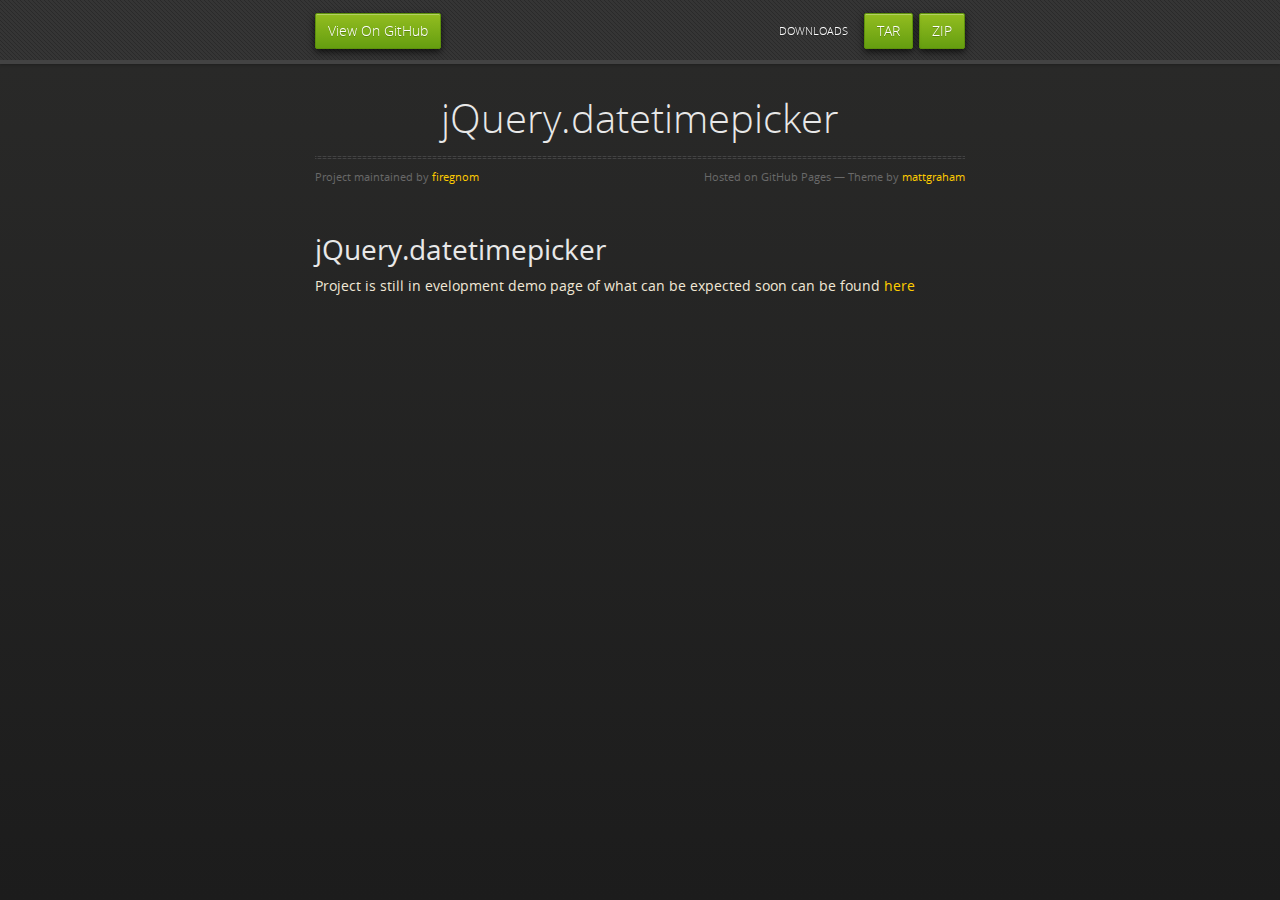
<file: index.html>
<!doctype html>
<html>
  <head>
    <meta charset="utf-8">
    <meta http-equiv="X-UA-Compatible" content="chrome=1">
    <title>Jquery-datetimepicker by firegnom</title>
    <link rel="stylesheet" href="stylesheets/styles.css">
    <link rel="stylesheet" href="stylesheets/pygment_trac.css">
    <script src="https://ajax.googleapis.com/ajax/libs/jquery/1.7.1/jquery.min.js"></script>
    <script src="javascripts/respond.js"></script>
    <!--[if lt IE 9]>
      <script src="//html5shiv.googlecode.com/svn/trunk/html5.js"></script>
    <![endif]-->
    <!--[if lt IE 8]>
    <link rel="stylesheet" href="stylesheets/ie.css">
    <![endif]-->
    <meta name="viewport" content="width=device-width, initial-scale=1, user-scalable=no">

  </head>
  <body>
      <div id="header">
        <nav>
          <li class="fork"><a href="https://github.com/firegnom/jquery-datetimepicker">View On GitHub</a></li>
          <li class="downloads"><a href="https://github.com/firegnom/jquery-datetimepicker/zipball/master">ZIP</a></li>
          <li class="downloads"><a href="https://github.com/firegnom/jquery-datetimepicker/tarball/master">TAR</a></li>
          <li class="title">DOWNLOADS</li>
        </nav>
      </div><!-- end header -->

    <div class="wrapper">

      <section>
        <div id="title">
          <h1>jQuery.datetimepicker</h1>
          <p></p>
          <hr>
          <span class="credits left">Project maintained by <a href="https://github.com/firegnom">firegnom</a></span>
          <span class="credits right">Hosted on GitHub Pages &mdash; Theme by <a href="http://twitter.com/#!/michigangraham">mattgraham</a></span>
        </div>

        <h1>jQuery.datetimepicker</h1>

		<p>Project is still  in evelopment demo page of what can be expected soon can be found <a href="demo/index.html">here</a></p>
      </section>

    </div>
    <!--[if !IE]><script>fixScale(document);</script><!--<![endif]-->
    
  </body>
</html>
</file>
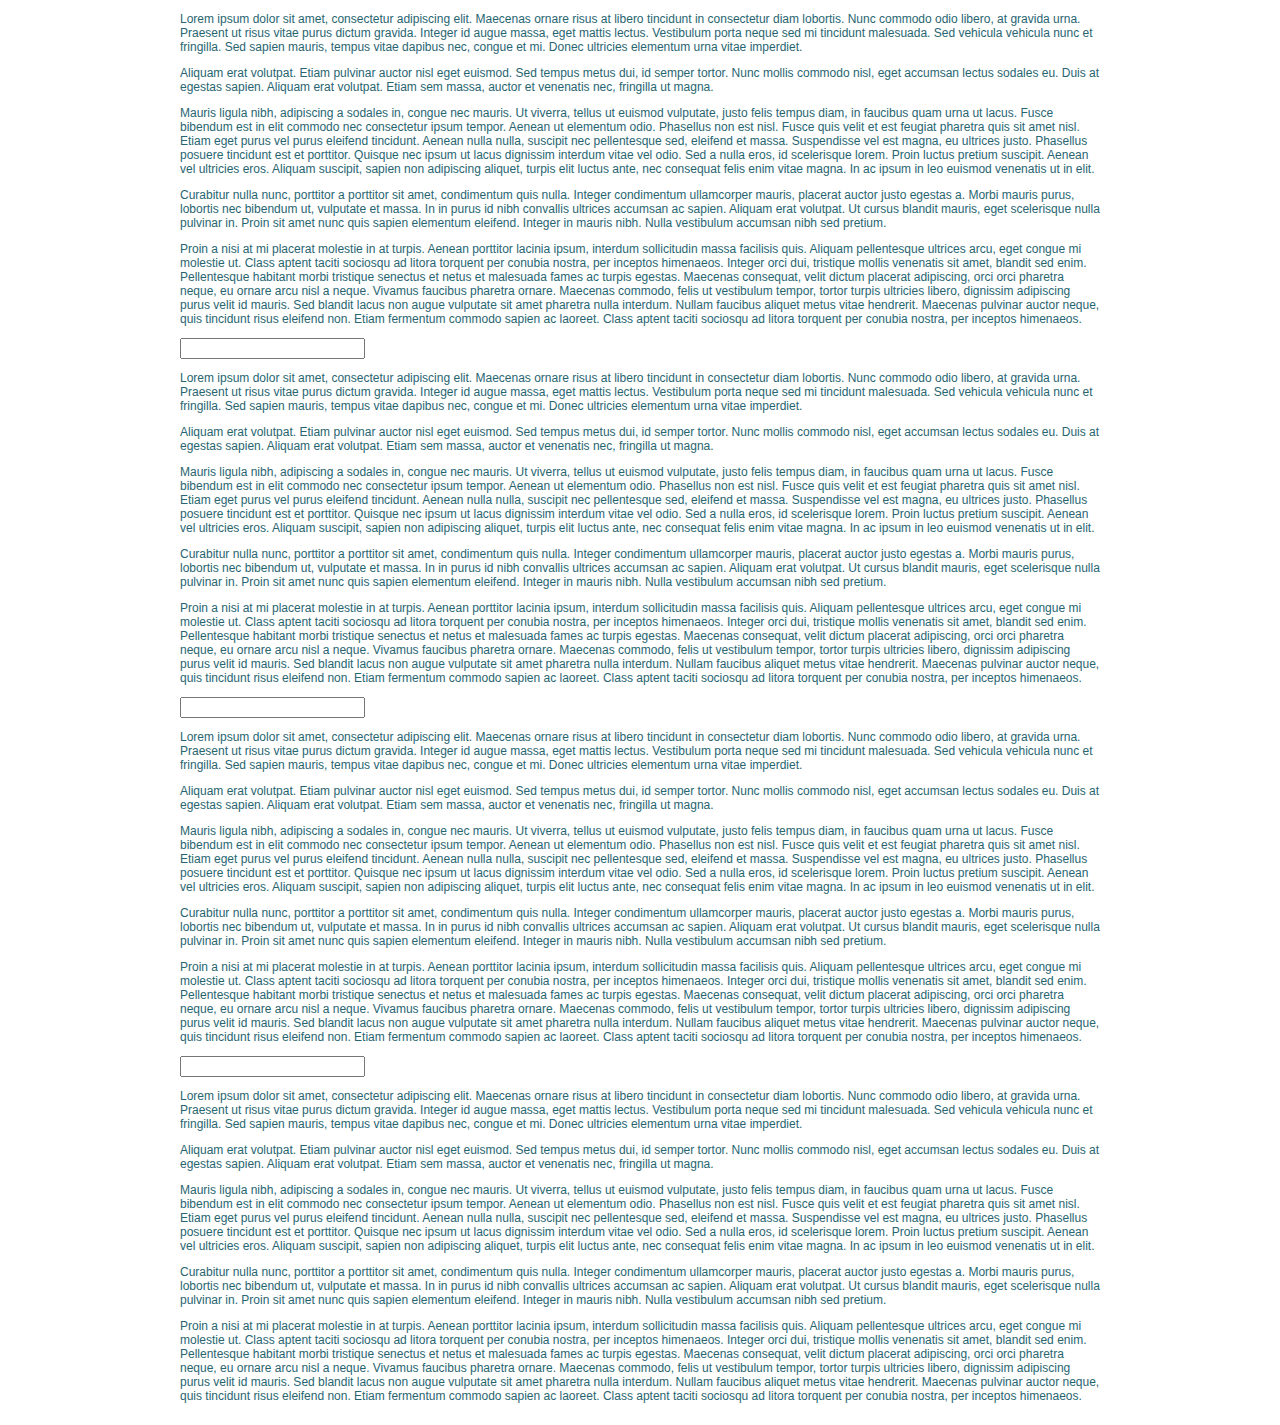
<file: demo/index.html>
<!DOCTYPE HTML PUBLIC "-//W3C//DTD HTML 4.01 Transitional//EN" "http://www.w3.org/TR/html4/loose.dtd">
<html >
<head>
    <meta content="text/html; charset=utf-8" http-equiv="Content-Type" />
        <link rel="stylesheet" type="text/css" media="screen" href="css/style.css" />
    <link rel="stylesheet" type="text/css" media="screen" href="css/custom-theme/jquery-ui-1.8.21.custom.css" />
	<link rel="stylesheet" type="text/css" media="screen" href="css/jquery.datetimepicker.css" />
    <script type="text/javascript" src="js/jquery-1.7.2.min.js"></script>
	<script type="text/javascript" src="js/jquery-ui-1.8.21.custom.min.js"></script>
	<script type="text/javascript" src="js/jquery.datetimepicker.js"></script>
	<script type="text/javascript" src="js/date-en-IE.js"></script>
</style>
</head>
<body>
  <div id="debug">
    </div>
  <div id="content">
	<script type="text/javascript">
		$(function(){
			$('div[name=input] input').datetimepicker();
		});
	</script>
	
	
<p>
Lorem ipsum dolor sit amet, consectetur adipiscing elit. Maecenas ornare risus at libero tincidunt in consectetur diam lobortis. Nunc commodo odio libero, at gravida urna. Praesent ut risus vitae purus dictum gravida. Integer id augue massa, eget mattis lectus. Vestibulum porta neque sed mi tincidunt malesuada. Sed vehicula vehicula nunc et fringilla. Sed sapien mauris, tempus vitae dapibus nec, congue et mi. Donec ultricies elementum urna vitae imperdiet.
</p>
<p>
Aliquam erat volutpat. Etiam pulvinar auctor nisl eget euismod. Sed tempus metus dui, id semper tortor. Nunc mollis commodo nisl, eget accumsan lectus sodales eu. Duis at egestas sapien. Aliquam erat volutpat. Etiam sem massa, auctor et venenatis nec, fringilla ut magna.
</p>
<p>
Mauris ligula nibh, adipiscing a sodales in, congue nec mauris. Ut viverra, tellus ut euismod vulputate, justo felis tempus diam, in faucibus quam urna ut lacus. Fusce bibendum est in elit commodo nec consectetur ipsum tempor. Aenean ut elementum odio. Phasellus non est nisl. Fusce quis velit et est feugiat pharetra quis sit amet nisl. Etiam eget purus vel purus eleifend tincidunt. Aenean nulla nulla, suscipit nec pellentesque sed, eleifend et massa. Suspendisse vel est magna, eu ultrices justo. Phasellus posuere tincidunt est et porttitor. Quisque nec ipsum ut lacus dignissim interdum vitae vel odio. Sed a nulla eros, id scelerisque lorem. Proin luctus pretium suscipit. Aenean vel ultricies eros. Aliquam suscipit, sapien non adipiscing aliquet, turpis elit luctus ante, nec consequat felis enim vitae magna. In ac ipsum in leo euismod venenatis ut in elit.
</p>
<p>
Curabitur nulla nunc, porttitor a porttitor sit amet, condimentum quis nulla. Integer condimentum ullamcorper mauris, placerat auctor justo egestas a. Morbi mauris purus, lobortis nec bibendum ut, vulputate et massa. In in purus id nibh convallis ultrices accumsan ac sapien. Aliquam erat volutpat. Ut cursus blandit mauris, eget scelerisque nulla pulvinar in. Proin sit amet nunc quis sapien elementum eleifend. Integer in mauris nibh. Nulla vestibulum accumsan nibh sed pretium.
</p>
<p>
Proin a nisi at mi placerat molestie in at turpis. Aenean porttitor lacinia ipsum, interdum sollicitudin massa facilisis quis. Aliquam pellentesque ultrices arcu, eget congue mi molestie ut. Class aptent taciti sociosqu ad litora torquent per conubia nostra, per inceptos himenaeos. Integer orci dui, tristique mollis venenatis sit amet, blandit sed enim. Pellentesque habitant morbi tristique senectus et netus et malesuada fames ac turpis egestas. Maecenas consequat, velit dictum placerat adipiscing, orci orci pharetra neque, eu ornare arcu nisl a neque. Vivamus faucibus pharetra ornare. Maecenas commodo, felis ut vestibulum tempor, tortor turpis ultricies libero, dignissim adipiscing purus velit id mauris. Sed blandit lacus non augue vulputate sit amet pharetra nulla interdum. Nullam faucibus aliquet metus vitae hendrerit. Maecenas pulvinar auctor neque, quis tincidunt risus eleifend non. Etiam fermentum commodo sapien ac laoreet. Class aptent taciti sociosqu ad litora torquent per conubia nostra, per inceptos himenaeos.
</p>
	
	<div name="input">
		<input type="text"/>
	</div>
	
	<p>
Lorem ipsum dolor sit amet, consectetur adipiscing elit. Maecenas ornare risus at libero tincidunt in consectetur diam lobortis. Nunc commodo odio libero, at gravida urna. Praesent ut risus vitae purus dictum gravida. Integer id augue massa, eget mattis lectus. Vestibulum porta neque sed mi tincidunt malesuada. Sed vehicula vehicula nunc et fringilla. Sed sapien mauris, tempus vitae dapibus nec, congue et mi. Donec ultricies elementum urna vitae imperdiet.
</p>
<p>
Aliquam erat volutpat. Etiam pulvinar auctor nisl eget euismod. Sed tempus metus dui, id semper tortor. Nunc mollis commodo nisl, eget accumsan lectus sodales eu. Duis at egestas sapien. Aliquam erat volutpat. Etiam sem massa, auctor et venenatis nec, fringilla ut magna.
</p>
<p>
Mauris ligula nibh, adipiscing a sodales in, congue nec mauris. Ut viverra, tellus ut euismod vulputate, justo felis tempus diam, in faucibus quam urna ut lacus. Fusce bibendum est in elit commodo nec consectetur ipsum tempor. Aenean ut elementum odio. Phasellus non est nisl. Fusce quis velit et est feugiat pharetra quis sit amet nisl. Etiam eget purus vel purus eleifend tincidunt. Aenean nulla nulla, suscipit nec pellentesque sed, eleifend et massa. Suspendisse vel est magna, eu ultrices justo. Phasellus posuere tincidunt est et porttitor. Quisque nec ipsum ut lacus dignissim interdum vitae vel odio. Sed a nulla eros, id scelerisque lorem. Proin luctus pretium suscipit. Aenean vel ultricies eros. Aliquam suscipit, sapien non adipiscing aliquet, turpis elit luctus ante, nec consequat felis enim vitae magna. In ac ipsum in leo euismod venenatis ut in elit.
</p>
<p>
Curabitur nulla nunc, porttitor a porttitor sit amet, condimentum quis nulla. Integer condimentum ullamcorper mauris, placerat auctor justo egestas a. Morbi mauris purus, lobortis nec bibendum ut, vulputate et massa. In in purus id nibh convallis ultrices accumsan ac sapien. Aliquam erat volutpat. Ut cursus blandit mauris, eget scelerisque nulla pulvinar in. Proin sit amet nunc quis sapien elementum eleifend. Integer in mauris nibh. Nulla vestibulum accumsan nibh sed pretium.
</p>
<p>
Proin a nisi at mi placerat molestie in at turpis. Aenean porttitor lacinia ipsum, interdum sollicitudin massa facilisis quis. Aliquam pellentesque ultrices arcu, eget congue mi molestie ut. Class aptent taciti sociosqu ad litora torquent per conubia nostra, per inceptos himenaeos. Integer orci dui, tristique mollis venenatis sit amet, blandit sed enim. Pellentesque habitant morbi tristique senectus et netus et malesuada fames ac turpis egestas. Maecenas consequat, velit dictum placerat adipiscing, orci orci pharetra neque, eu ornare arcu nisl a neque. Vivamus faucibus pharetra ornare. Maecenas commodo, felis ut vestibulum tempor, tortor turpis ultricies libero, dignissim adipiscing purus velit id mauris. Sed blandit lacus non augue vulputate sit amet pharetra nulla interdum. Nullam faucibus aliquet metus vitae hendrerit. Maecenas pulvinar auctor neque, quis tincidunt risus eleifend non. Etiam fermentum commodo sapien ac laoreet. Class aptent taciti sociosqu ad litora torquent per conubia nostra, per inceptos himenaeos.
</p>
<div name="input">
		<input type="text"/>
	</div>
	
	<p>
Lorem ipsum dolor sit amet, consectetur adipiscing elit. Maecenas ornare risus at libero tincidunt in consectetur diam lobortis. Nunc commodo odio libero, at gravida urna. Praesent ut risus vitae purus dictum gravida. Integer id augue massa, eget mattis lectus. Vestibulum porta neque sed mi tincidunt malesuada. Sed vehicula vehicula nunc et fringilla. Sed sapien mauris, tempus vitae dapibus nec, congue et mi. Donec ultricies elementum urna vitae imperdiet.
</p>
<p>
Aliquam erat volutpat. Etiam pulvinar auctor nisl eget euismod. Sed tempus metus dui, id semper tortor. Nunc mollis commodo nisl, eget accumsan lectus sodales eu. Duis at egestas sapien. Aliquam erat volutpat. Etiam sem massa, auctor et venenatis nec, fringilla ut magna.
</p>
<p>
Mauris ligula nibh, adipiscing a sodales in, congue nec mauris. Ut viverra, tellus ut euismod vulputate, justo felis tempus diam, in faucibus quam urna ut lacus. Fusce bibendum est in elit commodo nec consectetur ipsum tempor. Aenean ut elementum odio. Phasellus non est nisl. Fusce quis velit et est feugiat pharetra quis sit amet nisl. Etiam eget purus vel purus eleifend tincidunt. Aenean nulla nulla, suscipit nec pellentesque sed, eleifend et massa. Suspendisse vel est magna, eu ultrices justo. Phasellus posuere tincidunt est et porttitor. Quisque nec ipsum ut lacus dignissim interdum vitae vel odio. Sed a nulla eros, id scelerisque lorem. Proin luctus pretium suscipit. Aenean vel ultricies eros. Aliquam suscipit, sapien non adipiscing aliquet, turpis elit luctus ante, nec consequat felis enim vitae magna. In ac ipsum in leo euismod venenatis ut in elit.
</p>
<p>
Curabitur nulla nunc, porttitor a porttitor sit amet, condimentum quis nulla. Integer condimentum ullamcorper mauris, placerat auctor justo egestas a. Morbi mauris purus, lobortis nec bibendum ut, vulputate et massa. In in purus id nibh convallis ultrices accumsan ac sapien. Aliquam erat volutpat. Ut cursus blandit mauris, eget scelerisque nulla pulvinar in. Proin sit amet nunc quis sapien elementum eleifend. Integer in mauris nibh. Nulla vestibulum accumsan nibh sed pretium.
</p>
<p>
Proin a nisi at mi placerat molestie in at turpis. Aenean porttitor lacinia ipsum, interdum sollicitudin massa facilisis quis. Aliquam pellentesque ultrices arcu, eget congue mi molestie ut. Class aptent taciti sociosqu ad litora torquent per conubia nostra, per inceptos himenaeos. Integer orci dui, tristique mollis venenatis sit amet, blandit sed enim. Pellentesque habitant morbi tristique senectus et netus et malesuada fames ac turpis egestas. Maecenas consequat, velit dictum placerat adipiscing, orci orci pharetra neque, eu ornare arcu nisl a neque. Vivamus faucibus pharetra ornare. Maecenas commodo, felis ut vestibulum tempor, tortor turpis ultricies libero, dignissim adipiscing purus velit id mauris. Sed blandit lacus non augue vulputate sit amet pharetra nulla interdum. Nullam faucibus aliquet metus vitae hendrerit. Maecenas pulvinar auctor neque, quis tincidunt risus eleifend non. Etiam fermentum commodo sapien ac laoreet. Class aptent taciti sociosqu ad litora torquent per conubia nostra, per inceptos himenaeos.
</p>
<div name="input">
		<input type="text"/>
	</div>
	
	<p>
Lorem ipsum dolor sit amet, consectetur adipiscing elit. Maecenas ornare risus at libero tincidunt in consectetur diam lobortis. Nunc commodo odio libero, at gravida urna. Praesent ut risus vitae purus dictum gravida. Integer id augue massa, eget mattis lectus. Vestibulum porta neque sed mi tincidunt malesuada. Sed vehicula vehicula nunc et fringilla. Sed sapien mauris, tempus vitae dapibus nec, congue et mi. Donec ultricies elementum urna vitae imperdiet.
</p>
<p>
Aliquam erat volutpat. Etiam pulvinar auctor nisl eget euismod. Sed tempus metus dui, id semper tortor. Nunc mollis commodo nisl, eget accumsan lectus sodales eu. Duis at egestas sapien. Aliquam erat volutpat. Etiam sem massa, auctor et venenatis nec, fringilla ut magna.
</p>
<p>
Mauris ligula nibh, adipiscing a sodales in, congue nec mauris. Ut viverra, tellus ut euismod vulputate, justo felis tempus diam, in faucibus quam urna ut lacus. Fusce bibendum est in elit commodo nec consectetur ipsum tempor. Aenean ut elementum odio. Phasellus non est nisl. Fusce quis velit et est feugiat pharetra quis sit amet nisl. Etiam eget purus vel purus eleifend tincidunt. Aenean nulla nulla, suscipit nec pellentesque sed, eleifend et massa. Suspendisse vel est magna, eu ultrices justo. Phasellus posuere tincidunt est et porttitor. Quisque nec ipsum ut lacus dignissim interdum vitae vel odio. Sed a nulla eros, id scelerisque lorem. Proin luctus pretium suscipit. Aenean vel ultricies eros. Aliquam suscipit, sapien non adipiscing aliquet, turpis elit luctus ante, nec consequat felis enim vitae magna. In ac ipsum in leo euismod venenatis ut in elit.
</p>
<p>
Curabitur nulla nunc, porttitor a porttitor sit amet, condimentum quis nulla. Integer condimentum ullamcorper mauris, placerat auctor justo egestas a. Morbi mauris purus, lobortis nec bibendum ut, vulputate et massa. In in purus id nibh convallis ultrices accumsan ac sapien. Aliquam erat volutpat. Ut cursus blandit mauris, eget scelerisque nulla pulvinar in. Proin sit amet nunc quis sapien elementum eleifend. Integer in mauris nibh. Nulla vestibulum accumsan nibh sed pretium.
</p>
<p>
Proin a nisi at mi placerat molestie in at turpis. Aenean porttitor lacinia ipsum, interdum sollicitudin massa facilisis quis. Aliquam pellentesque ultrices arcu, eget congue mi molestie ut. Class aptent taciti sociosqu ad litora torquent per conubia nostra, per inceptos himenaeos. Integer orci dui, tristique mollis venenatis sit amet, blandit sed enim. Pellentesque habitant morbi tristique senectus et netus et malesuada fames ac turpis egestas. Maecenas consequat, velit dictum placerat adipiscing, orci orci pharetra neque, eu ornare arcu nisl a neque. Vivamus faucibus pharetra ornare. Maecenas commodo, felis ut vestibulum tempor, tortor turpis ultricies libero, dignissim adipiscing purus velit id mauris. Sed blandit lacus non augue vulputate sit amet pharetra nulla interdum. Nullam faucibus aliquet metus vitae hendrerit. Maecenas pulvinar auctor neque, quis tincidunt risus eleifend non. Etiam fermentum commodo sapien ac laoreet. Class aptent taciti sociosqu ad litora torquent per conubia nostra, per inceptos himenaeos.
</p>

	
  </div>
</body>
</html>
</file>
<file: stylesheets/styles.css>
@font-face {
  font-family: 'OpenSansLight';
  src: url("../fonts/OpenSans-Light-webfont.eot");
  src: url("../fonts/OpenSans-Light-webfont.eot?#iefix") format("embedded-opentype"), url("../fonts/OpenSans-Light-webfont.woff") format("woff"), url("../fonts/OpenSans-Light-webfont.ttf") format("truetype"), url("../fonts/OpenSans-Light-webfont.svg#OpenSansLight") format("svg");
  font-weight: normal;
  font-style: normal;
}

@font-face {
  font-family: 'OpenSansLightItalic';
  src: url("../fonts/OpenSans-LightItalic-webfont.eot");
  src: url("../fonts/OpenSans-LightItalic-webfont.eot?#iefix") format("embedded-opentype"), url("../fonts/OpenSans-LightItalic-webfont.woff") format("woff"), url("../fonts/OpenSans-LightItalic-webfont.ttf") format("truetype"), url("../fonts/OpenSans-LightItalic-webfont.svg#OpenSansLightItalic") format("svg");
  font-weight: normal;
  font-style: normal;
}

@font-face {
  font-family: 'OpenSansRegular';
  src: url("../fonts/OpenSans-Regular-webfont.eot");
  src: url("../fonts/OpenSans-Regular-webfont.eot?#iefix") format("embedded-opentype"), url("../fonts/OpenSans-Regular-webfont.woff") format("woff"), url("../fonts/OpenSans-Regular-webfont.ttf") format("truetype"), url("../fonts/OpenSans-Regular-webfont.svg#OpenSansRegular") format("svg");
  font-weight: normal;
  font-style: normal;
  -webkit-font-smoothing: antialiased;
}

@font-face {
  font-family: 'OpenSansItalic';
  src: url("../fonts/OpenSans-Italic-webfont.eot");
  src: url("../fonts/OpenSans-Italic-webfont.eot?#iefix") format("embedded-opentype"), url("../fonts/OpenSans-Italic-webfont.woff") format("woff"), url("../fonts/OpenSans-Italic-webfont.ttf") format("truetype"), url("../fonts/OpenSans-Italic-webfont.svg#OpenSansItalic") format("svg");
  font-weight: normal;
  font-style: normal;
  -webkit-font-smoothing: antialiased;
}

@font-face {
  font-family: 'OpenSansSemibold';
  src: url("../fonts/OpenSans-Semibold-webfont.eot");
  src: url("../fonts/OpenSans-Semibold-webfont.eot?#iefix") format("embedded-opentype"), url("../fonts/OpenSans-Semibold-webfont.woff") format("woff"), url("../fonts/OpenSans-Semibold-webfont.ttf") format("truetype"), url("../fonts/OpenSans-Semibold-webfont.svg#OpenSansSemibold") format("svg");
  font-weight: normal;
  font-style: normal;
  -webkit-font-smoothing: antialiased;
}

@font-face {
  font-family: 'OpenSansSemiboldItalic';
  src: url("../fonts/OpenSans-SemiboldItalic-webfont.eot");
  src: url("../fonts/OpenSans-SemiboldItalic-webfont.eot?#iefix") format("embedded-opentype"), url("../fonts/OpenSans-SemiboldItalic-webfont.woff") format("woff"), url("../fonts/OpenSans-SemiboldItalic-webfont.ttf") format("truetype"), url("../fonts/OpenSans-SemiboldItalic-webfont.svg#OpenSansSemiboldItalic") format("svg");
  font-weight: normal;
  font-style: normal;
  -webkit-font-smoothing: antialiased;
}

@font-face {
  font-family: 'OpenSansBold';
  src: url("../fonts/OpenSans-Bold-webfont.eot");
  src: url("../fonts/OpenSans-Bold-webfont.eot?#iefix") format("embedded-opentype"), url("../fonts/OpenSans-Bold-webfont.woff") format("woff"), url("../fonts/OpenSans-Bold-webfont.ttf") format("truetype"), url("../fonts/OpenSans-Bold-webfont.svg#OpenSansBold") format("svg");
  font-weight: normal;
  font-style: normal;
  -webkit-font-smoothing: antialiased;
}

@font-face {
  font-family: 'OpenSansBoldItalic';
  src: url("../fonts/OpenSans-BoldItalic-webfont.eot");
  src: url("../fonts/OpenSans-BoldItalic-webfont.eot?#iefix") format("embedded-opentype"), url("../fonts/OpenSans-BoldItalic-webfont.woff") format("woff"), url("../fonts/OpenSans-BoldItalic-webfont.ttf") format("truetype"), url("../fonts/OpenSans-BoldItalic-webfont.svg#OpenSansBoldItalic") format("svg");
  font-weight: normal;
  font-style: normal;
  -webkit-font-smoothing: antialiased;
}

/* normalize.css 2012-02-07T12:37 UTC - http://github.com/necolas/normalize.css */
/* =============================================================================
   HTML5 display definitions
   ========================================================================== */
/*
 * Corrects block display not defined in IE6/7/8/9 & FF3
 */
article,
aside,
details,
figcaption,
figure,
footer,
header,
hgroup,
nav,
section,
summary {
  display: block;
}

/*
 * Corrects inline-block display not defined in IE6/7/8/9 & FF3
 */
audio,
canvas,
video {
  display: inline-block;
  *display: inline;
  *zoom: 1;
}

/*
 * Prevents modern browsers from displaying 'audio' without controls
 */
audio:not([controls]) {
  display: none;
}

/*
 * Addresses styling for 'hidden' attribute not present in IE7/8/9, FF3, S4
 * Known issue: no IE6 support
 */
[hidden] {
  display: none;
}

/* =============================================================================
   Base
   ========================================================================== */
/*
 * 1. Corrects text resizing oddly in IE6/7 when body font-size is set using em units
 *    http://clagnut.com/blog/348/#c790
 * 2. Prevents iOS text size adjust after orientation change, without disabling user zoom
 *    www.456bereastreet.com/archive/201012/controlling_text_size_in_safari_for_ios_without_disabling_user_zoom/
 */
html {
  font-size: 100%;
  /* 1 */
  -webkit-text-size-adjust: 100%;
  /* 2 */
  -ms-text-size-adjust: 100%;
  /* 2 */
}

/*
 * Addresses font-family inconsistency between 'textarea' and other form elements.
 */
html,
button,
input,
select,
textarea {
  font-family: sans-serif;
}

/*
 * Addresses margins handled incorrectly in IE6/7
 */
body {
  margin: 0;
}

/* =============================================================================
   Links
   ========================================================================== */
/*
 * Addresses outline displayed oddly in Chrome
 */
a:focus {
  outline: thin dotted;
}

/*
 * Improves readability when focused and also mouse hovered in all browsers
 * people.opera.com/patrickl/experiments/keyboard/test
 */
a:hover,
a:active {
  outline: 0;
}

/* =============================================================================
   Typography
   ========================================================================== */
/*
 * Addresses font sizes and margins set differently in IE6/7
 * Addresses font sizes within 'section' and 'article' in FF4+, Chrome, S5
 */
h1 {
  font-size: 2em;
  margin: 0.67em 0;
}

h2 {
  font-size: 1.5em;
  margin: 0.83em 0;
}

h3 {
  font-size: 1.17em;
  margin: 1em 0;
}

h4 {
  font-size: 1em;
  margin: 1.33em 0;
}

h5 {
  font-size: 0.83em;
  margin: 1.67em 0;
}

h6 {
  font-size: 0.75em;
  margin: 2.33em 0;
}

/*
 * Addresses styling not present in IE7/8/9, S5, Chrome
 */
abbr[title] {
  border-bottom: 1px dotted;
}

/*
 * Addresses style set to 'bolder' in FF3+, S4/5, Chrome
*/
b,
strong {
  font-weight: bold;
}

blockquote {
  margin: 1em 40px;
}

/*
 * Addresses styling not present in S5, Chrome
 */
dfn {
  font-style: italic;
}

/*
 * Addresses styling not present in IE6/7/8/9
 */
mark {
  background: #ff0;
  color: #000;
}

/*
 * Addresses margins set differently in IE6/7
 */
p,
pre {
  margin: 1em 0;
}

/*
 * Corrects font family set oddly in IE6, S4/5, Chrome
 * en.wikipedia.org/wiki/User:Davidgothberg/Test59
 */
pre,
code,
kbd,
samp {
  font-family: monospace, serif;
  _font-family: 'courier new', monospace;
  font-size: 1em;
}

/*
 * 1. Addresses CSS quotes not supported in IE6/7
 * 2. Addresses quote property not supported in S4
 */
/* 1 */
q {
  quotes: none;
}

/* 2 */
q:before,
q:after {
  content: '';
  content: none;
}

small {
  font-size: 75%;
}

/*
 * Prevents sub and sup affecting line-height in all browsers
 * gist.github.com/413930
 */
sub,
sup {
  font-size: 75%;
  line-height: 0;
  position: relative;
  vertical-align: baseline;
}

sup {
  top: -0.5em;
}

sub {
  bottom: -0.25em;
}

/* =============================================================================
   Lists
   ========================================================================== */
/*
 * Addresses margins set differently in IE6/7
 */
dl,
menu,
ol,
ul {
  margin: 1em 0;
}

dd {
  margin: 0 0 0 40px;
}

/*
 * Addresses paddings set differently in IE6/7
 */
menu,
ol,
ul {
  padding: 0 0 0 40px;
}

/*
 * Corrects list images handled incorrectly in IE7
 */
nav ul,
nav ol {
  list-style: none;
  list-style-image: none;
}

/* =============================================================================
   Embedded content
   ========================================================================== */
/*
 * 1. Removes border when inside 'a' element in IE6/7/8/9, FF3
 * 2. Improves image quality when scaled in IE7
 *    code.flickr.com/blog/2008/11/12/on-ui-quality-the-little-things-client-side-image-resizing/
 */
img {
  border: 0;
  /* 1 */
  -ms-interpolation-mode: bicubic;
  /* 2 */
}

/*
 * Corrects overflow displayed oddly in IE9
 */
svg:not(:root) {
  overflow: hidden;
}

/* =============================================================================
   Figures
   ========================================================================== */
/*
 * Addresses margin not present in IE6/7/8/9, S5, O11
 */
figure {
  margin: 0;
}

/* =============================================================================
   Forms
   ========================================================================== */
/*
 * Corrects margin displayed oddly in IE6/7
 */
form {
  margin: 0;
}

/*
 * Define consistent border, margin, and padding
 */
fieldset {
  border: 1px solid #c0c0c0;
  margin: 0 2px;
  padding: 0.35em 0.625em 0.75em;
}

/*
 * 1. Corrects color not being inherited in IE6/7/8/9
 * 2. Corrects text not wrapping in FF3 
 * 3. Corrects alignment displayed oddly in IE6/7
 */
legend {
  border: 0;
  /* 1 */
  padding: 0;
  white-space: normal;
  /* 2 */
  *margin-left: -7px;
  /* 3 */
}

/*
 * 1. Corrects font size not being inherited in all browsers
 * 2. Addresses margins set differently in IE6/7, FF3+, S5, Chrome
 * 3. Improves appearance and consistency in all browsers
 */
button,
input,
select,
textarea {
  font-size: 100%;
  /* 1 */
  margin: 0;
  /* 2 */
  vertical-align: baseline;
  /* 3 */
  *vertical-align: middle;
  /* 3 */
}

/*
 * Addresses FF3/4 setting line-height on 'input' using !important in the UA stylesheet
 */
button,
input {
  line-height: normal;
  /* 1 */
}

/*
 * 1. Improves usability and consistency of cursor style between image-type 'input' and others
 * 2. Corrects inability to style clickable 'input' types in iOS
 * 3. Removes inner spacing in IE7 without affecting normal text inputs
 *    Known issue: inner spacing remains in IE6
 */
button,
input[type="button"],
input[type="reset"],
input[type="submit"] {
  cursor: pointer;
  /* 1 */
  -webkit-appearance: button;
  /* 2 */
  *overflow: visible;
  /* 3 */
}

/*
 * Re-set default cursor for disabled elements
 */
button[disabled],
input[disabled] {
  cursor: default;
}

/*
 * 1. Addresses box sizing set to content-box in IE8/9
 * 2. Removes excess padding in IE8/9
 * 3. Removes excess padding in IE7
      Known issue: excess padding remains in IE6
 */
input[type="checkbox"],
input[type="radio"] {
  box-sizing: border-box;
  /* 1 */
  padding: 0;
  /* 2 */
  *height: 13px;
  /* 3 */
  *width: 13px;
  /* 3 */
}

/*
 * 1. Addresses appearance set to searchfield in S5, Chrome
 * 2. Addresses box-sizing set to border-box in S5, Chrome (include -moz to future-proof)
 */
input[type="search"] {
  -webkit-appearance: textfield;
  /* 1 */
  -moz-box-sizing: content-box;
  -webkit-box-sizing: content-box;
  /* 2 */
  box-sizing: content-box;
}

/*
 * Removes inner padding and search cancel button in S5, Chrome on OS X
 */
input[type="search"]::-webkit-search-decoration,
input[type="search"]::-webkit-search-cancel-button {
  -webkit-appearance: none;
}

/*
 * Removes inner padding and border in FF3+
 * www.sitepen.com/blog/2008/05/14/the-devils-in-the-details-fixing-dojos-toolbar-buttons/
 */
button::-moz-focus-inner,
input::-moz-focus-inner {
  border: 0;
  padding: 0;
}

/*
 * 1. Removes default vertical scrollbar in IE6/7/8/9
 * 2. Improves readability and alignment in all browsers
 */
textarea {
  overflow: auto;
  /* 1 */
  vertical-align: top;
  /* 2 */
}

/* =============================================================================
   Tables
   ========================================================================== */
/*
 * Remove most spacing between table cells
 */
table {
  border-collapse: collapse;
  border-spacing: 0;
}

body {
  padding: 0px 0 20px 0px;
  margin: 0px;
  font: 14px/1.5 "OpenSansRegular", "Helvetica Neue", Helvetica, Arial, sans-serif;
  color: #f0e7d5;
  font-weight: normal;
  background: #252525;
  background-attachment: fixed !important;
  background: -webkit-gradient(linear, 50% 0%, 50% 100%, color-stop(0%, #2a2a29), color-stop(100%, #1c1c1c));
  background: -webkit-linear-gradient(#2a2a29, #1c1c1c);
  background: -moz-linear-gradient(#2a2a29, #1c1c1c);
  background: -o-linear-gradient(#2a2a29, #1c1c1c);
  background: -ms-linear-gradient(#2a2a29, #1c1c1c);
  background: linear-gradient(#2a2a29, #1c1c1c);
}

h1, h2, h3, h4, h5, h6 {
  color: #e8e8e8;
  margin: 0 0 10px;
  font-family: 'OpenSansRegular', "Helvetica Neue", Helvetica, Arial, sans-serif;
  font-weight: normal;
}

p, ul, ol, table, pre, dl {
  margin: 0 0 20px;
}

h1, h2, h3 {
  line-height: 1.1;
}

h1 {
  font-size: 28px;
}

h2 {
  font-size: 24px;
}

h4, h5, h6 {
  color: #e8e8e8;
}

h3 {
  font-size: 18px;
  line-height: 24px;
  font-family: 'OpenSansRegular', "Helvetica Neue", Helvetica, Arial, sans-serif !important;
  font-weight: normal;
  color: #b6b6b6;
}

a {
  color: #ffcc00;
  font-weight: 400;
  text-decoration: none;
}
a:hover {
  color: #ffeb9b;
}

a small {
  font-size: 11px;
  color: #666;
  margin-top: -0.6em;
  display: block;
}

ul {
  list-style-image: url("../images/bullet.png");
}

strong {
  font-family: 'OpenSansBold', "Helvetica Neue", Helvetica, Arial, sans-serif !important;
  font-weight: normal;
}

.wrapper {
  max-width: 650px;
  margin: 0 auto;
  position: relative;
  padding: 0 20px;
}

section img {
  max-width: 100%;
}

blockquote {
  border-left: 3px solid #ffcc00;
  margin: 0;
  padding: 0 0 0 20px;
  font-style: italic;
}

code {
  font-family: "Lucida Sans", Monaco, Bitstream Vera Sans Mono, Lucida Console, Terminal;
  color: #efefef;
  font-size: 13px;
  margin: 0 4px;
  padding: 4px 6px;
  -moz-border-radius: 2px;
  -webkit-border-radius: 2px;
  -o-border-radius: 2px;
  -ms-border-radius: 2px;
  -khtml-border-radius: 2px;
  border-radius: 2px;
}

pre {
  padding: 8px 15px;
  background: #191919;
  -moz-border-radius: 2px;
  -webkit-border-radius: 2px;
  -o-border-radius: 2px;
  -ms-border-radius: 2px;
  -khtml-border-radius: 2px;
  border-radius: 2px;
  border: 1px solid #121212;
  -moz-box-shadow: inset 0 1px 3px rgba(0, 0, 0, 0.3);
  -webkit-box-shadow: inset 0 1px 3px rgba(0, 0, 0, 0.3);
  -o-box-shadow: inset 0 1px 3px rgba(0, 0, 0, 0.3);
  box-shadow: inset 0 1px 3px rgba(0, 0, 0, 0.3);
  overflow: auto;
  overflow-y: hidden;
}
pre code {
  color: #efefef;
  text-shadow: 0px 1px 0px #000;
  margin: 0;
  padding: 0;
}

table {
  width: 100%;
  border-collapse: collapse;
}

th {
  text-align: left;
  padding: 5px 10px;
  border-bottom: 1px solid #434343;
  color: #b6b6b6;
  font-family: 'OpenSansSemibold', "Helvetica Neue", Helvetica, Arial, sans-serif !important;
  font-weight: normal;
}

td {
  text-align: left;
  padding: 5px 10px;
  border-bottom: 1px solid #434343;
}

hr {
  border: 0;
  outline: none;
  height: 3px;
  background: transparent url("../images/hr.gif") center center repeat-x;
  margin: 0 0 20px;
}

dt {
  color: #F0E7D5;
  font-family: 'OpenSansSemibold', "Helvetica Neue", Helvetica, Arial, sans-serif !important;
  font-weight: normal;
}

#header {
  z-index: 100;
  left: 0;
  top: 0px;
  height: 60px;
  width: 100%;
  position: fixed;
  background: url(../images/nav-bg.gif) #353535;
  border-bottom: 4px solid #434343;
  -moz-box-shadow: 0px 1px 3px rgba(0, 0, 0, 0.25);
  -webkit-box-shadow: 0px 1px 3px rgba(0, 0, 0, 0.25);
  -o-box-shadow: 0px 1px 3px rgba(0, 0, 0, 0.25);
  box-shadow: 0px 1px 3px rgba(0, 0, 0, 0.25);
}
#header nav {
  max-width: 650px;
  margin: 0 auto;
  padding: 0 10px;
  background: blue;
  margin: 6px auto;
}
#header nav li {
  font-family: 'OpenSansLight', "Helvetica Neue", Helvetica, Arial, sans-serif;
  font-weight: normal;
  list-style: none;
  display: inline;
  color: white;
  line-height: 50px;
  text-shadow: 0px 1px 0px rgba(0, 0, 0, 0.2);
  font-size: 14px;
}
#header nav li a {
  color: white;
  border: 1px solid #5d910b;
  background: -webkit-gradient(linear, 50% 0%, 50% 100%, color-stop(0%, #93bd20), color-stop(100%, #659e10));
  background: -webkit-linear-gradient(#93bd20, #659e10);
  background: -moz-linear-gradient(#93bd20, #659e10);
  background: -o-linear-gradient(#93bd20, #659e10);
  background: -ms-linear-gradient(#93bd20, #659e10);
  background: linear-gradient(#93bd20, #659e10);
  -moz-border-radius: 2px;
  -webkit-border-radius: 2px;
  -o-border-radius: 2px;
  -ms-border-radius: 2px;
  -khtml-border-radius: 2px;
  border-radius: 2px;
  -moz-box-shadow: inset 0px 1px 0px rgba(255, 255, 255, 0.3), 0px 3px 7px rgba(0, 0, 0, 0.7);
  -webkit-box-shadow: inset 0px 1px 0px rgba(255, 255, 255, 0.3), 0px 3px 7px rgba(0, 0, 0, 0.7);
  -o-box-shadow: inset 0px 1px 0px rgba(255, 255, 255, 0.3), 0px 3px 7px rgba(0, 0, 0, 0.7);
  box-shadow: inset 0px 1px 0px rgba(255, 255, 255, 0.3), 0px 3px 7px rgba(0, 0, 0, 0.7);
  background-color: #93bd20;
  padding: 10px 12px;
  margin-top: 6px;
  line-height: 14px;
  font-size: 14px;
  display: inline-block;
  text-align: center;
}
#header nav li a:hover {
  background: -webkit-gradient(linear, 50% 0%, 50% 100%, color-stop(0%, #749619), color-stop(100%, #527f0e));
  background: -webkit-linear-gradient(#749619, #527f0e);
  background: -moz-linear-gradient(#749619, #527f0e);
  background: -o-linear-gradient(#749619, #527f0e);
  background: -ms-linear-gradient(#749619, #527f0e);
  background: linear-gradient(#749619, #527f0e);
  background-color: #659e10;
  border: 1px solid #527f0e;
  -moz-box-shadow: inset 0px 1px 1px rgba(0, 0, 0, 0.2), 0px 1px 0px rgba(0, 0, 0, 0);
  -webkit-box-shadow: inset 0px 1px 1px rgba(0, 0, 0, 0.2), 0px 1px 0px rgba(0, 0, 0, 0);
  -o-box-shadow: inset 0px 1px 1px rgba(0, 0, 0, 0.2), 0px 1px 0px rgba(0, 0, 0, 0);
  box-shadow: inset 0px 1px 1px rgba(0, 0, 0, 0.2), 0px 1px 0px rgba(0, 0, 0, 0);
}
#header nav li.fork {
  float: left;
  margin-left: 0px;
}
#header nav li.downloads {
  float: right;
  margin-left: 6px;
}
#header nav li.title {
  float: right;
  margin-right: 10px;
  font-size: 11px;
}

section {
  max-width: 650px;
  padding: 30px 0px 50px 0px;
  margin: 20px 0;
  margin-top: 70px;
}
section #title {
  border: 0;
  outline: none;
  margin: 0 0 50px 0;
  padding: 0 0 5px 0;
}
section #title h1 {
  font-family: 'OpenSansLight', "Helvetica Neue", Helvetica, Arial, sans-serif;
  font-weight: normal;
  font-size: 40px;
  text-align: center;
  line-height: 36px;
}
section #title p {
  color: #d7cfbe;
  font-family: 'OpenSansLight', "Helvetica Neue", Helvetica, Arial, sans-serif;
  font-weight: normal;
  font-size: 18px;
  text-align: center;
}
section #title .credits {
  font-size: 11px;
  font-family: 'OpenSansRegular', "Helvetica Neue", Helvetica, Arial, sans-serif;
  font-weight: normal;
  color: #696969;
  margin-top: -10px;
}
section #title .credits.left {
  float: left;
}
section #title .credits.right {
  float: right;
}

@media print, screen and (max-width: 720px) {
  #title .credits {
    display: block;
    width: 100%;
    line-height: 30px;
    text-align: center;
  }
  #title .credits .left {
    float: none;
    display: block;
  }
  #title .credits .right {
    float: none;
    display: block;
  }
}
@media print, screen and (max-width: 480px) {
  #header {
    margin-top: -20px;
  }

  section {
    margin-top: 40px;
  }

  nav {
    display: none;
  }
}
</file>
<file: stylesheets/pygment_trac.css>
.highlight .hll { background-color: #404040 }
.highlight  { color: #d0d0d0 }
.highlight .c { color: #999999; font-style: italic } /* Comment */
.highlight .err { color: #a61717; background-color: #e3d2d2 } /* Error */
.highlight .g { color: #d0d0d0 } /* Generic */
.highlight .k { color: #6ab825; font-weight: normal } /* Keyword */
.highlight .l { color: #d0d0d0 } /* Literal */
.highlight .n { color: #d0d0d0 } /* Name */
.highlight .o { color: #d0d0d0 } /* Operator */
.highlight .x { color: #d0d0d0 } /* Other */
.highlight .p { color: #d0d0d0 } /* Punctuation */
.highlight .cm { color: #999999; font-style: italic } /* Comment.Multiline */
.highlight .cp { color: #cd2828; font-weight: normal } /* Comment.Preproc */
.highlight .c1 { color: #999999; font-style: italic } /* Comment.Single */
.highlight .cs { color: #e50808; font-weight: normal; background-color: #520000 } /* Comment.Special */
.highlight .gd { color: #d22323 } /* Generic.Deleted */
.highlight .ge { color: #d0d0d0; font-style: italic } /* Generic.Emph */
.highlight .gr { color: #d22323 } /* Generic.Error */
.highlight .gh { color: #ffffff; font-weight: normal } /* Generic.Heading */
.highlight .gi { color: #589819 } /* Generic.Inserted */
.highlight .go { color: #cccccc } /* Generic.Output */
.highlight .gp { color: #aaaaaa } /* Generic.Prompt */
.highlight .gs { color: #d0d0d0; font-weight: normal } /* Generic.Strong */
.highlight .gu { color: #ffffff; text-decoration: underline } /* Generic.Subheading */
.highlight .gt { color: #d22323 } /* Generic.Traceback */
.highlight .kc { color: #6ab825; font-weight: normal } /* Keyword.Constant */
.highlight .kd { color: #6ab825; font-weight: normal } /* Keyword.Declaration */
.highlight .kn { color: #6ab825; font-weight: normal } /* Keyword.Namespace */
.highlight .kp { color: #6ab825 } /* Keyword.Pseudo */
.highlight .kr { color: #6ab825; font-weight: normal } /* Keyword.Reserved */
.highlight .kt { color: #6ab825; font-weight: normal } /* Keyword.Type */
.highlight .ld { color: #d0d0d0 } /* Literal.Date */
.highlight .m { color: #3677a9 } /* Literal.Number */
.highlight .s { color: #9dd5f1 } /* Literal.String */
.highlight .na { color: #bbbbbb } /* Name.Attribute */
.highlight .nb { color: #24909d } /* Name.Builtin */
.highlight .nc { color: #447fcf; text-decoration: underline } /* Name.Class */
.highlight .no { color: #40ffff } /* Name.Constant */
.highlight .nd { color: #ffa500 } /* Name.Decorator */
.highlight .ni { color: #d0d0d0 } /* Name.Entity */
.highlight .ne { color: #bbbbbb } /* Name.Exception */
.highlight .nf { color: #447fcf } /* Name.Function */
.highlight .nl { color: #d0d0d0 } /* Name.Label */
.highlight .nn { color: #447fcf; text-decoration: underline } /* Name.Namespace */
.highlight .nx { color: #d0d0d0 } /* Name.Other */
.highlight .py { color: #d0d0d0 } /* Name.Property */
.highlight .nt { color: #6ab825;} /* Name.Tag */
.highlight .nv { color: #40ffff } /* Name.Variable */
.highlight .ow { color: #6ab825; font-weight: normal } /* Operator.Word */
.highlight .w { color: #666666 } /* Text.Whitespace */
.highlight .mf { color: #3677a9 } /* Literal.Number.Float */
.highlight .mh { color: #3677a9 } /* Literal.Number.Hex */
.highlight .mi { color: #3677a9 } /* Literal.Number.Integer */
.highlight .mo { color: #3677a9 } /* Literal.Number.Oct */
.highlight .sb { color: #9dd5f1 } /* Literal.String.Backtick */
.highlight .sc { color: #9dd5f1 } /* Literal.String.Char */
.highlight .sd { color: #9dd5f1 } /* Literal.String.Doc */
.highlight .s2 { color: #9dd5f1 } /* Literal.String.Double */
.highlight .se { color: #9dd5f1 } /* Literal.String.Escape */
.highlight .sh { color: #9dd5f1 } /* Literal.String.Heredoc */
.highlight .si { color: #9dd5f1 } /* Literal.String.Interpol */
.highlight .sx { color: #ffa500 } /* Literal.String.Other */
.highlight .sr { color: #9dd5f1 } /* Literal.String.Regex */
.highlight .s1 { color: #9dd5f1 } /* Literal.String.Single */
.highlight .ss { color: #9dd5f1 } /* Literal.String.Symbol */
.highlight .bp { color: #24909d } /* Name.Builtin.Pseudo */
.highlight .vc { color: #40ffff } /* Name.Variable.Class */
.highlight .vg { color: #40ffff } /* Name.Variable.Global */
.highlight .vi { color: #40ffff } /* Name.Variable.Instance */
.highlight .il { color: #3677a9 } /* Literal.Number.Integer.Long */
</file>
<file: stylesheets/ie.css>
nav {
  display: none;
}
</file>
<file: demo/css/style.css>
html {
	/*background: #555555 url('../images/pagebg.png') top left repeat-x;
	text-align: center;*/
	margin: 0;
	padding: 0;
}

body {
	text-align: left;
	width: 960px;
	margin: 0 auto;
	padding: 0;
	font-size: 12px;
	font-family:"Lucida Grande","Lucida Sans Unicode",geneva,verdana,sans-serif;
	color: #286571
}

a {
	color: #286571;
	text-decoration: none;
}

#header {
	/*height: 132px;*/
	margin: 10px 10px 0 10px;
	/*background: url('../images/headerbg.png') top left no-repeat;*/
}

#header h1 {
	padding: 0;
	margin: 0;
	padding-top: 30px;
	padding-left: 180px;
	/*color: #fff;*/
	position: relative;
	font-size: 36px;
}

#header h1 .subtitle {
	font-size: 60%;
	position: absolute;
	left: 240px;
	top: 70px;
}

ul#mainmenu {
	margin: 0;
	padding: 0 10px;
	/*background: url('../images/menubg.png') top left no-repeat;*/
	height: 38px;
}

ul#mainmenu li {
	list-style-type: none;
	margin: 0;
	padding: 0;
	position: relative;
	display: inline;
	float: left;
}

ul#mainmenu li a {
	/*color: #fff;*/
	float: left;
	height: 31px;
	display: block;
	line-height: 30px;
	vertical-align: middle;
	padding: 0 10px;
	font-size: 12px;
	text-decoration: none;
	/*background: url('../images/menu-item-border.png') left top no-repeat;*/
}

/*ul#mainmenu li a:hover, ul#mainmenu li a.active {
	background: url('../images/menu-item-actibg.png') left top no-repeat;
}*/

ul#mainmenu li.first a {
	background: none;
}
/*
ul#mainmenu li.first a:hover, ul#mainmenu li.first a.active {
	background: url('../images/menu-item-actibg-first.png') left top no-repeat;
}*/

ul#mainmenu li.loginlogout
{
    float: right;
    right: 10px;
}

/*ul#mainmenu li.loginlogout a:hover
{
    background: url('../images/menu-item-border.png') left top no-repeat;
}*/

#content {
	/*background: #fff url('../images/contentbg.png') left bottom no-repeat;*/
	margin : 0 10px 10px 10px;
	padding: 0 10px;
	overflow: hidden;
}

#content .currentpage {
	margin-top: 0;
}

/* Login form*/

#loginform
{
    text-align: center;
}

form.loginfields
{
    text-align: left;
    width: 270px;
    /*background: url('../images/loginbg.png') top left no-repeat;*/
    padding: 0;
    margin: 0 auto;
    border: 0;
}

form.loginfields h2
{
    font-size: 16px;
    float: left;
    padding: 0;
    margin: 5px;
    margin-top: 0;
    /*background: url('../images/loginheader-left.png') top left no-repeat;*/
}

* html form.loginfields h2
{
    margin-left: 3px;
    width: 80px;
    text-align: center;
}

form.loginfields h2 span
{
    /*background: url('../images/loginheader-right.png') right top no-repeat;*/
    height: 30px;
    line-height: 30px;
    display: block;
    font-size: 100%;
    font-weight: normal;
    /*color: #fff;*/
    padding: 0 10px;
}

*+html form.loginfields h2 span
{
    padding: 0 20px;
}

form.loginfields label
{
    clear: left;
    float: left;
    margin-top: 5px;
    margin-left: 10px;
    width: 65px;
    line-height: 31px;
    vertical-align: middle;
}

form.loginfields input.text
{
    float: left;
    margin-left: 10px;
    margin-top: 5px;
    width: 165px;
    height: 21px;
    padding: 5px;
    border: 1px solid gray;
    
    /*background: url('../images/inputbg.png') top left no-repeat;*/
    /*color: #fff;*/
}

form.loginfields #loginremember
{
    float:right;
    vertical-align: middle;
    height: 26px;
}

form.loginfields #labelremember 
{
    float: right;
    width: auto;
    margin:0;
    margin-right: 15px;
    vertical-align: middle;
}

form.loginfields input#submit
{
    /*background: url('../images/loginbottombg.png') bottom left no-repeat;*/
    border: 1px solid gray;
    width: 270px;
    height: 61px;
    border: 0;
    margin-top: 10px;
    /*color: #fff;*/
    padding: 10px 140px 20px 10px;
}

* html form.loginfields input#submit
{
    clear: both;
    margin-left: -10px;
}

/* Sidebar */
.sidebar {
  border: 1px solid #cce;
  background-color: #eee;
  margin: 0.5em;
  margin-left: 1.5em;
  padding: 1em;
  float: right;
  width: 200px;
  font-size: 88%;
}

.sidebar h2 {
  margin-top: 0;
  color: black;
}

.sidebar ul {
  margin-left: 1.5em;
  padding-left: 0;
}



#sb_top {
  clear: right;
}

#sb_bottom {
  clear: right;
}

#getting_started {
  margin-left: 20px;
}

#getting_started_steps a {
  text-decoration: none;
}

#getting_started_steps a:hover {
  text-decoration: underline;
}

#getting_started_steps li {
  margin-bottom: 0.5em;
}

/* Other and footer */
#footer {
	background: #fff;
	padding: 10px;
	color:#888888;
	font-size:90%;
}
.flogo {
	float:left;
	margin-bottom:0px;
	padding-left:20px;
	padding-right:20px;
	padding-top:0px;
}
.foottext p {
	margin: 0; padding: 0;
}
.code {
font-family:monospace;
font-size:127%;
}
span.code {
background:#EEEEEE none repeat scroll 0% 0%;
font-weight:bold;
}
#flash, .notice {
font-size:120%;
font-weight:bolder;
margin:0pt auto 0.5em;
width:680px;
}
#flash div, .notice {
padding:20px 15px 20px 65px;
}
#flash .ok {
background:#d8ecd8 url(../images/ok.png) no-repeat scroll 10px center;
}
#flash .warning {
background:#fff483 url(../images/warning.png) no-repeat scroll 10px center;
}
#flash .error {
background:#f9c5c1 url(../images/error.png) no-repeat scroll 10px center;
}
#flash .alert,
#flash .info {
background:#EEEEFF url(../images/info.png) no-repeat scroll 10px center;
}
.notice {
background:#EEEEFF url(../images/info.png) no-repeat scroll 10px center;
}
.fielderror {
color:red;
font-weight:bold;
}
div.clearingdiv {
clear:both;
}
</file>
